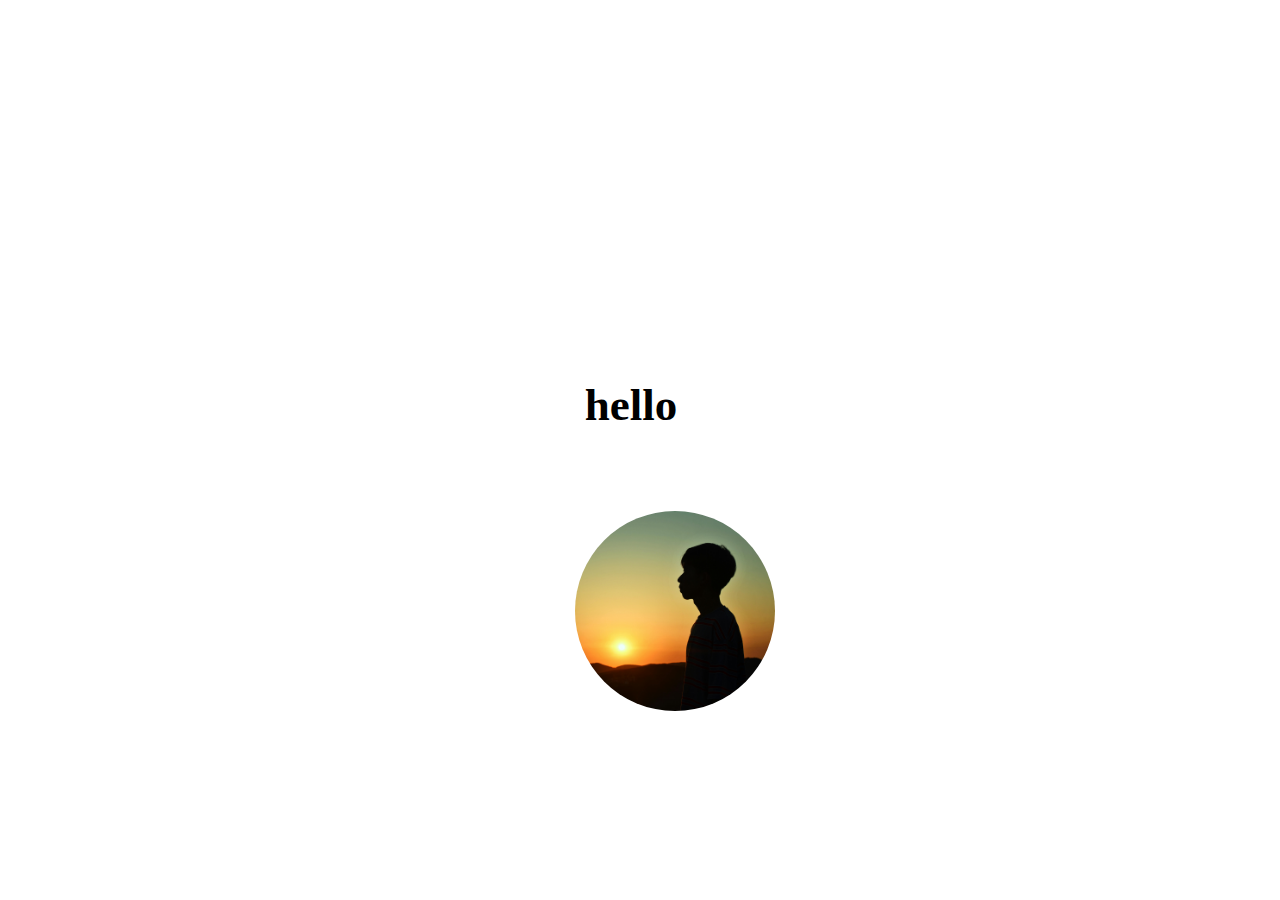
<file: index.html>
<!DOCTYPE html>
<html lang="en">
<head>
    <meta charset="UTF-8">
    <meta name="viewport" content="width=device-width, initial-scale=1.0">
    <title>Document</title>
    <link rel="stylesheet" href="style.css">
</head>
<body>
    <h1>hello</h1>
    <div class="container">
        <img src="/images/Prof.jpeg" alt="Profile" width="200" height="200" class="image">
    </div>
</body>
</html>
</file>
<file: style.css>
h1 {
  text-align: center;
}

.image {
  margin: 0 auto;
  display: block;
  border-radius: 50%;
}

.form-control.me-2 {
  margin-left: 170px;
}

h1 {
  margin-top: 30%;
  font-size: 45px;
  font-weight: 700;
  margin-right: 18px;
}
h2 {
  font-size: 45px;
  font-weight: 700;
}

p {
  margin-top: 20px;
  font-size: 15px;
  color: gray;
  font-weight: 500;
}


.container {
  margin-left: 70px;
  margin-top: 80px;
}

/* .btn.btn-secondary.mb-3.btn-lg {
  color: rgb(250, 56, 56);
  background-color: rgb(251, 225, 225);
  font-weight: 500;
  border-color: white;
  
  

}
.btn.btn-secondary.mb-3.btn-lg:hover {
  color: white; 
  background-color: rgb(250, 56, 56); 
  border-color: rgb(250, 56, 56); 
} */

.watch-video {
  display: inline-flex;
  align-items: center;
  justify-content: center;
  position: relative;
  width: 50px;
  height: 50px;
  background-color: #fefefe;

  border-radius: 50%;
  cursor: pointer;
  transition: transform 0.3s ease;
  overflow: hidden;
}

.watch-video::before {
  content: "";
  position: absolute;
  width: 150%;
  height: 150%;
  background-color: rgba(115, 183, 243, 0.5);
  border-radius: 50%;
  /* animation: pulse 7s infinite; */
  z-index: 2;
}

@keyframes pulse {
  0% {
    transform: scale(1);
    opacity: 1;
  }
  100% {
    transform: scale(2);
    opacity: 0;
  }
}

.play-icon {
  position: relative;
  z-index: 7;
  font-size: 30px;
  color: rgb(45, 92, 236);
  transition: transform 0.3s ease;
}

.watch-video:hover {
  transform: scale(1.1);
}

.watch-video:hover .play-icon {
  transform: scale(1.2);
}

.watch-text {
  margin-bottom: 60px;
  font-size: 16px;
  font-weight: 500;
  color: #000000;
  text-align: center;
}



.nav-item.dropdown:hover .dropdown-menu {
  display: block; 
  
}

.dropdown-menu {
  display: none; 
  background-color: white;
  padding: 10px;
 
  box-shadow: 0px 4px 8px rgba(0, 0, 0, 0.2); 
  border-color: white;
}


.divider {
  margin-top: 1rem;
  margin-bottom: 1rem;
  border: 0;
  border-top: 1px solid rgba(0, 0, 0, 0.1);
}


.medbox{
  color: rgb(7, 205, 227);
  background-color: #43b6c1;
  width: 101%;
  height: 200px;
  border-radius: 10px;
  margin-bottom: 30px;
  margin-top: 55px;}


  .textt{
    font-size: 28px;
    color: white;
    font-weight: 500;
    /* margin-left: 90px; */
    align-items: center;

  }


  .language-dropdown:hover .dropdown-menu {
    display: block;
  }
  
  .language-dropdown span {
    color: grey;
    font-size: 16px;
  }
  
  .language-dropdown .dropdown-menu li:hover {
    background-color: #f0f0f0;
  }
</file>
